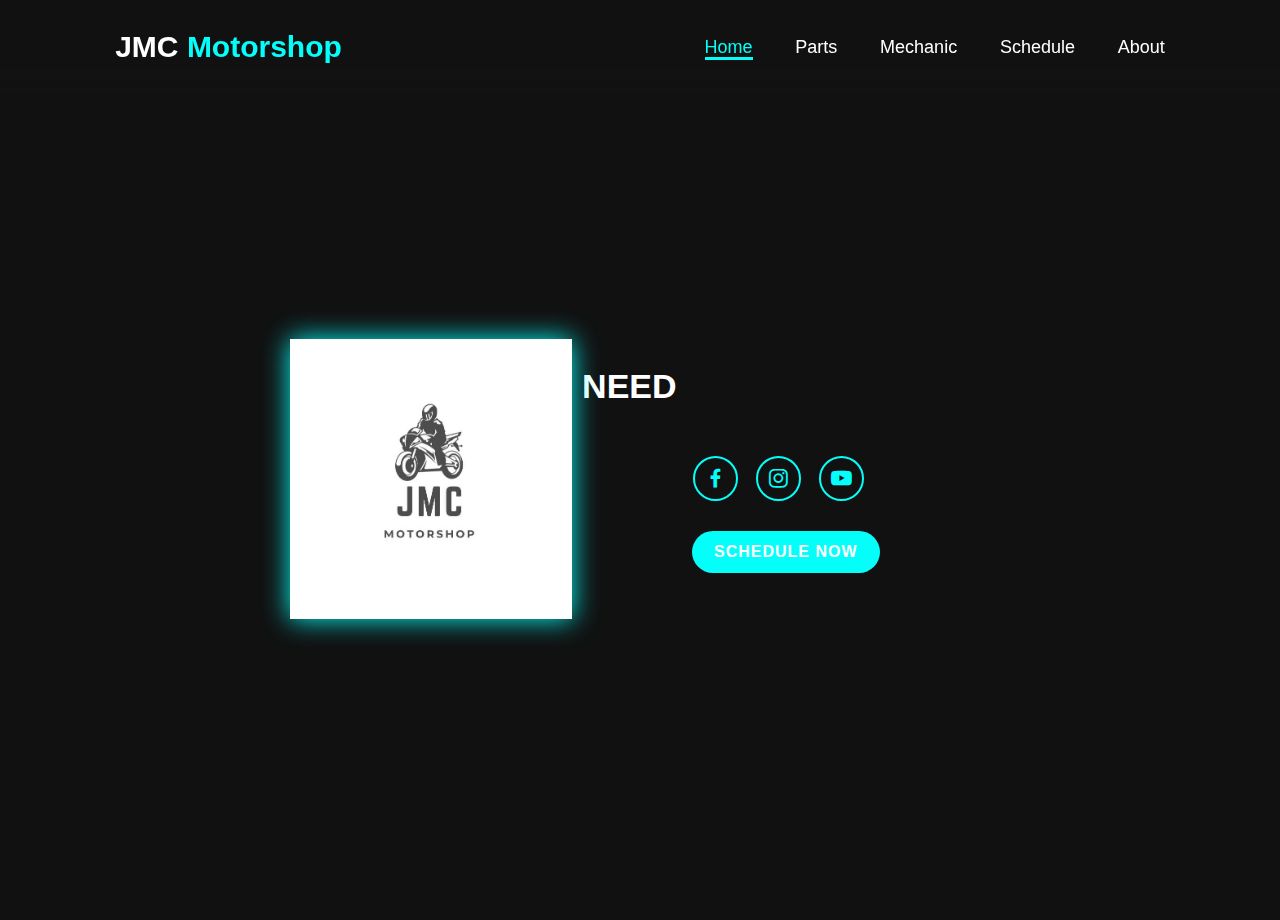
<file: index.html>
<!DOCTYPE html>
<html lang="en">
<head>
    <meta charset="UTF-8">
    <meta name="viewport" content="width=device-width, initial-scale=1.0">
    <title>Document</title>
    <link rel="stylesheet" href="style.css">
    <link href='https://unpkg.com/boxicons@2.1.4/css/boxicons.min.css' rel='stylesheet'>
</head>
<body>

    <header class="header">
        <a href="#home" class="logo">
            JMC
            <span>Motorshop</span>
        </a>

        <i class='bx bx-menu' id="menu-icon"></i>

        <nav class="navbar">
          <a href="index.html" class="active">Home</a>
          <a href="parts.html">Parts</a>
          <a href="mechanic.html">Mechanic</a>
          <a href="schedule.html">Schedule</a>
          <a href="about.html">About</a>
        </nav>
    </header>

    <section class="home" id="home">
        <div class="home-img">
            <img src="Logo.jpg" alt="">
        </div>
        <div class="home-content">
            <h3 class="text-animation">
                NEED <span></span>
            </h3>

            
            <div class="social-icons">
                <a href="#"><i class='bx bxl-facebook' ></i></a>
                <a href="#"><i class='bx bxl-instagram' ></i></a>
                <a href="#"><i class='bx bxl-youtube' ></i></a>
            </div>

            <a href="#" class="btn">SCHEDULE NOW</a>
        </div>
    </section>
    <script src="script.js"></script>
</body>
</html>
</file>
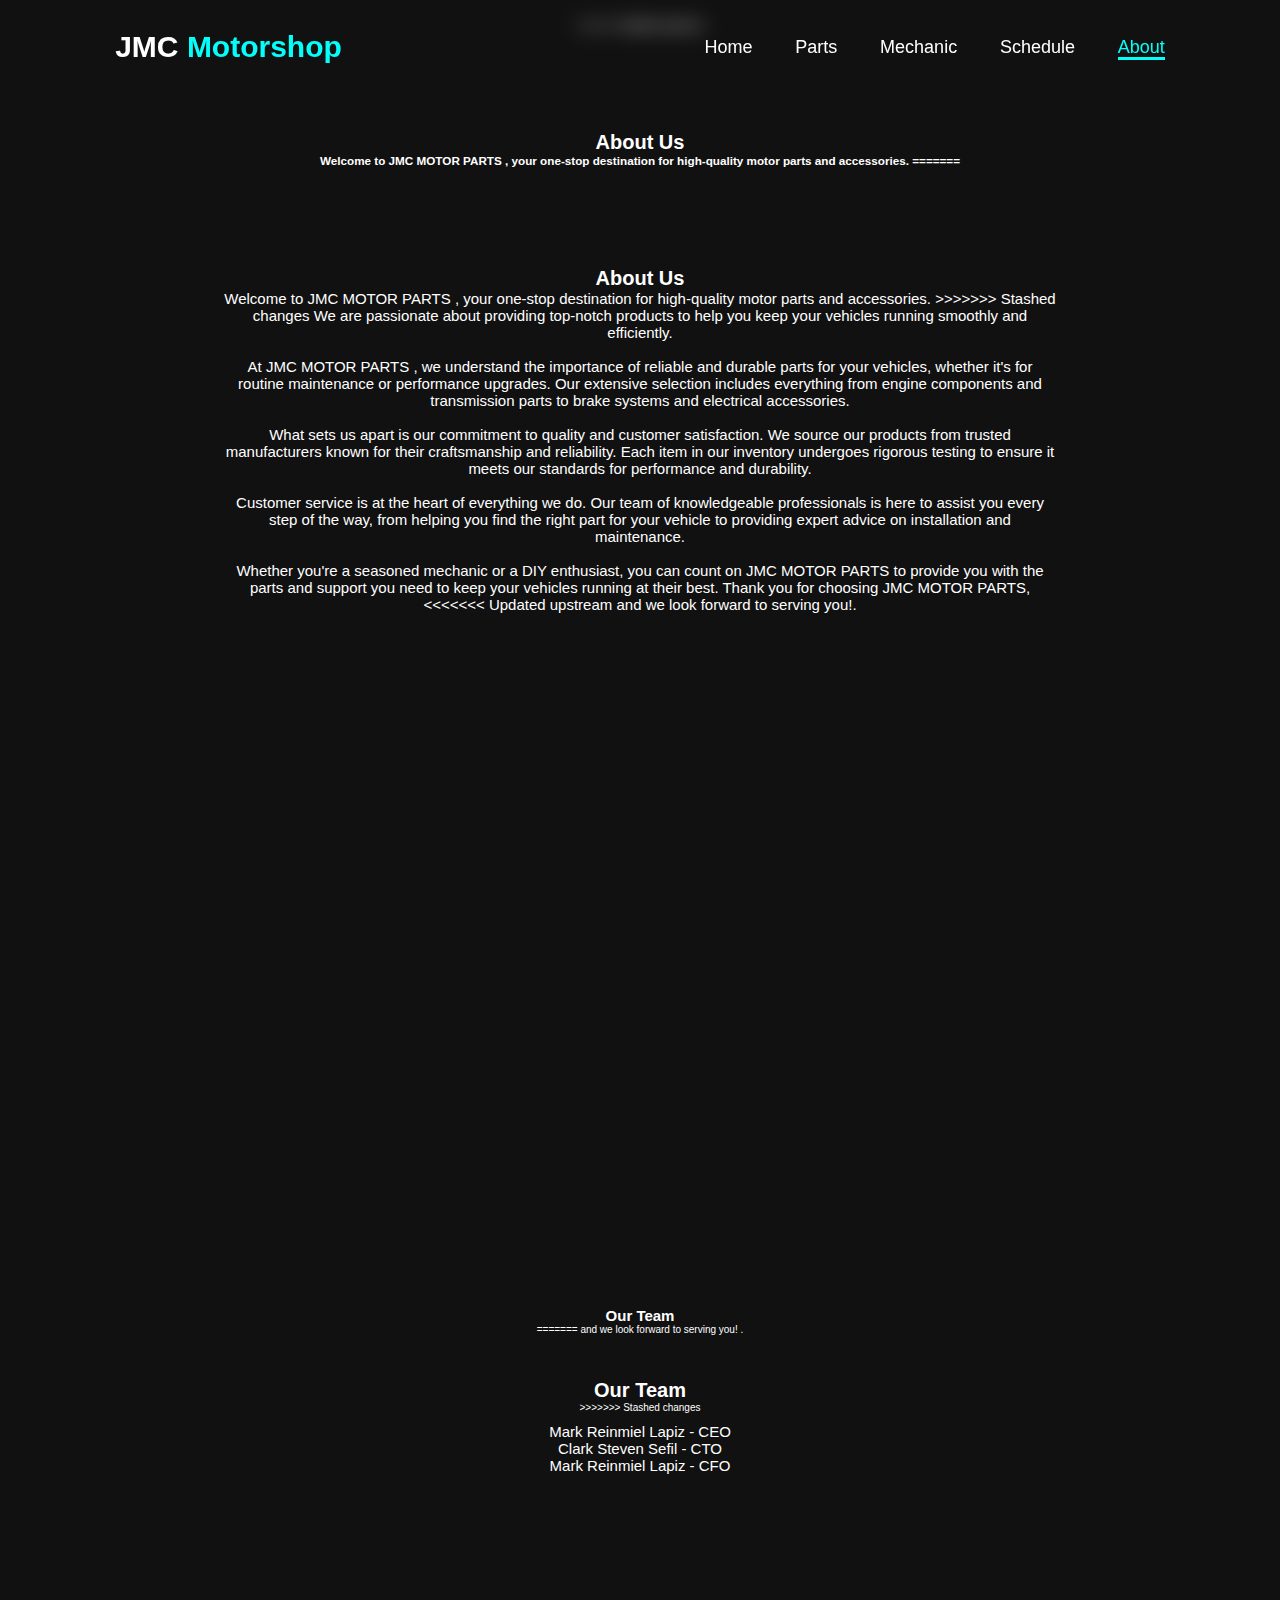
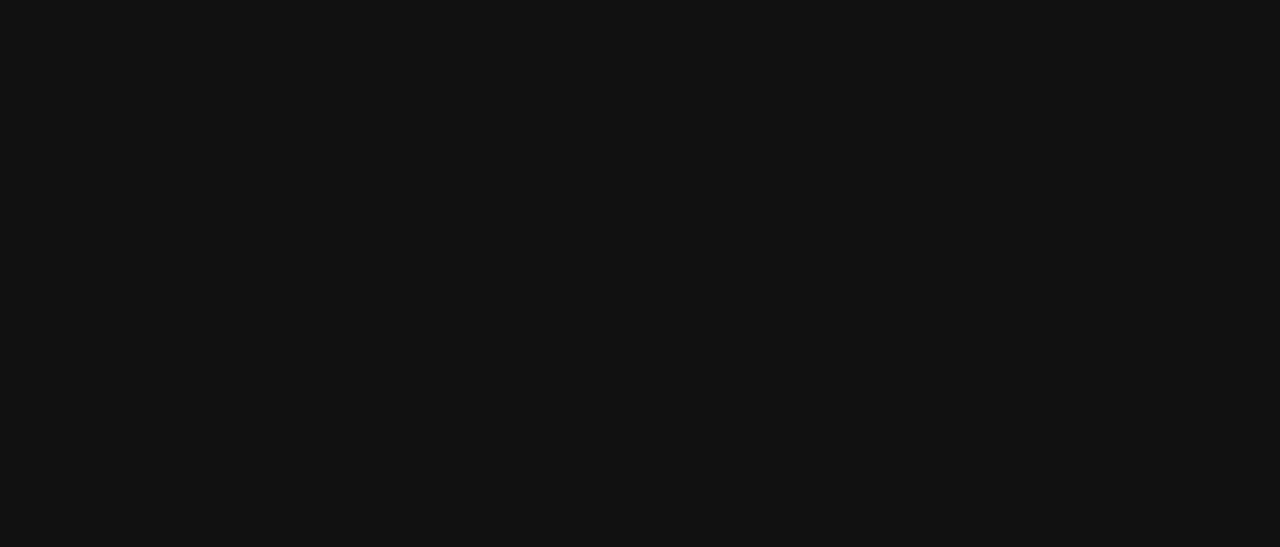
<file: about.html>
<!DOCTYPE html>
<html lang="en">
<head>
    <meta charset="UTF-8">
    <meta name="viewport" content="width=device-width, initial-scale=1.0">
    <title>Document</title>
    <link rel="stylesheet" href="style.css">
    <link href='https://unpkg.com/boxicons@2.1.4/css/boxicons.min.css' rel='stylesheet'>
</head>
<body>

    <header class="header">
        <a href="index.html" class="logo">
            JMC
            <span>Motorshop</span>
        </a>

        <i class='bx bx-menu' id="menu-icon"></i>

        <nav class="navbar">
          <a href="index.html">Home</a>
          <a href="parts.html">Parts</a>
          <a href="mechanic.html">Mechanic</a>
          <a href="schedule.html">Schedule</a>
          <a href="about.html" class="active">About</a>
        </nav>
    </header>

    <main>
<<<<<<< Updated upstream
    <section>
      <h1>About Us</h1>
      <p><h3>Welcome to JMC MOTOR PARTS , your one-stop destination for high-quality motor parts and accessories. 
=======
    <section >
      <h1>About Us</h1>
      <p>Welcome to JMC MOTOR PARTS , your one-stop destination for high-quality motor parts and accessories. 
>>>>>>> Stashed changes
        We are passionate about providing top-notch products to help you keep your vehicles running smoothly and efficiently.
        <br><br>
        At JMC MOTOR PARTS , we understand the importance of reliable and durable parts for your vehicles, whether 
        it's for routine maintenance or performance upgrades. Our extensive selection includes everything from engine 
        components and transmission parts to brake systems and electrical accessories.
        <br><br>
        What sets us apart is our commitment to quality and customer satisfaction. We source our products from trusted 
        manufacturers known for their craftsmanship and reliability. Each item in our inventory undergoes rigorous testing 
        to ensure it meets our standards for performance and durability.
        <br><br>
        Customer service is at the heart of everything we do. Our team of knowledgeable professionals is here to assist you 
        every step of the way, from helping you find the right part for your vehicle to providing expert advice on installation 
        and maintenance.
        <br><br>
        Whether you're a seasoned mechanic or a DIY enthusiast, you can count on JMC MOTOR PARTS  to provide you with the 
        parts and support you need to keep your vehicles running at their best. Thank you for choosing JMC MOTOR PARTS, 
<<<<<<< Updated upstream
        and we look forward to serving you!.</h3></p>
      </section>
      <section>
      <h2>Our Team</h2>
=======
        and we look forward to serving you!
        .</p>
      <br><br><br><br>
      <h1>Our Team</h1>
>>>>>>> Stashed changes
      <ul>
        <li>Mark Reinmiel Lapiz - CEO</li>
        <li>Clark Steven Sefil - CTO</li>
        <li>Mark Reinmiel Lapiz - CFO</li>
        </ul>
      </section>
    </main>

    <script src="script.js"></script>
</body>
</html>
</file>
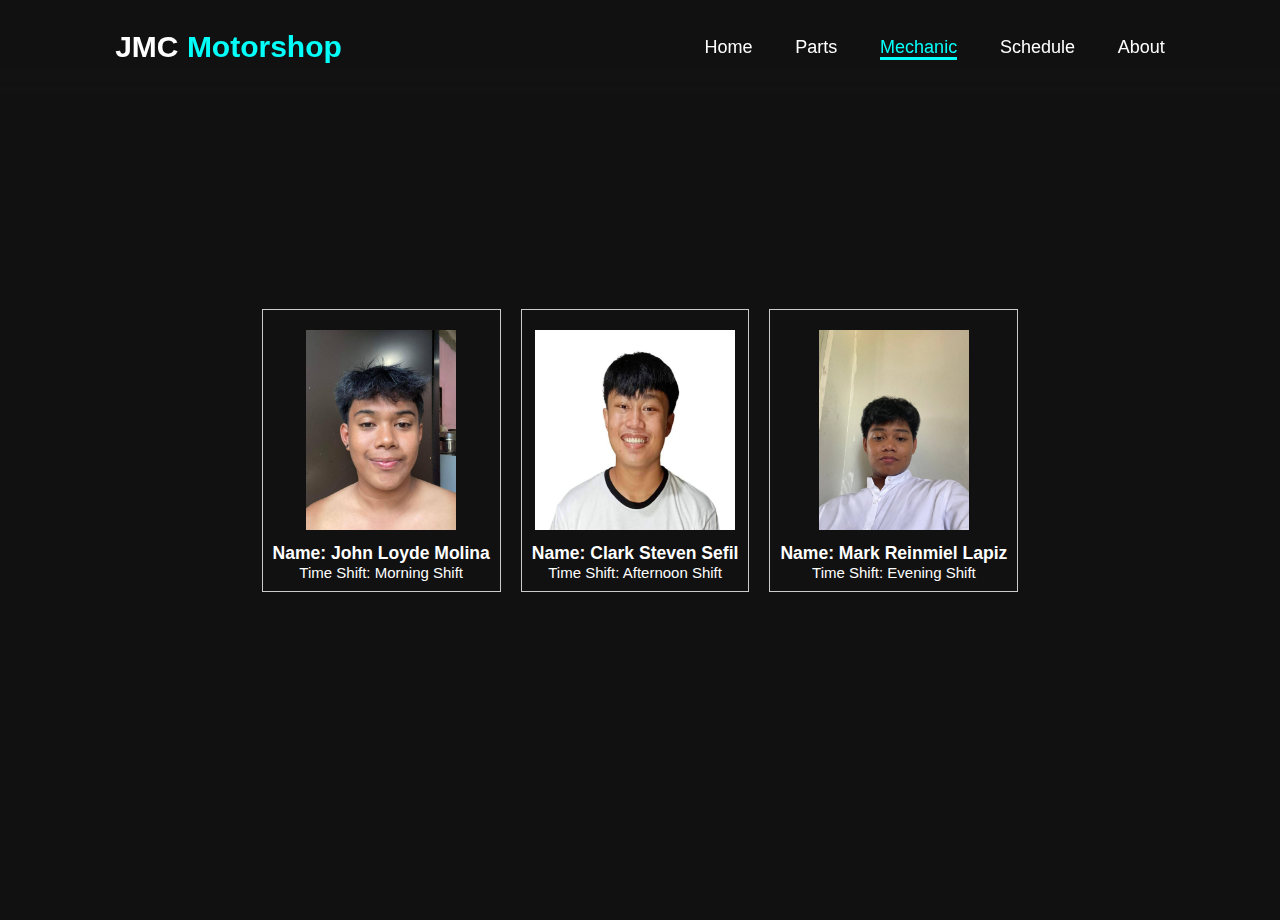
<file: mechanic.html>
<!DOCTYPE html>
<html lang="en">
<head>
    <meta charset="UTF-8">
    <meta name="viewport" content="width=device-width, initial-scale=1.0">
    <title>Document</title>
    <link rel="stylesheet" href="style.css">
    <link href='https://unpkg.com/boxicons@2.1.4/css/boxicons.min.css' rel='stylesheet'>
</head>
<body>
    <header class="header">
        <a href="index.html" class="logo">
            JMC
            <span>Motorshop</span>
        </a>

        <i class='bx bx-menu' id="menu-icon"></i>

        <nav class="navbar">
            <a href="index.html">Home</a>
            <a href="parts.html">Parts</a>
            <a href="mechanic.html" class="active">Mechanic</a>
            <a href="schedule.html">Schedule</a>
            <a href="about.html">About</a>
        </nav>
    </header>

    <section class="mechanic">
      <div class="gallery">
          <div class="item">
              <img src="photo_2024-05-18_17-15-01.jpg" alt="Mechanic 1">
              <h3>Name: John Loyde Molina</h3>
              <p>Time Shift: Morning Shift</p>
          </div>
          <div class="item">
              <img src="photo_2024-05-18_17-15-02 (2).jpg" alt="Mechanic 2">
              <h3>Name: Clark Steven Sefil</h3>
              <p>Time Shift: Afternoon Shift</p>
          </div>
          <div class="item">
              <img src="photo_2024-05-18_17-15-02.jpg" alt="Mechanic 3">
              <h3>Name: Mark Reinmiel Lapiz</h3>
              <p>Time Shift: Evening Shift</p>
          </div>
        </div>
      </div>
    </section>
  <script src="script.js"></script>
</body>
</html>
</file>
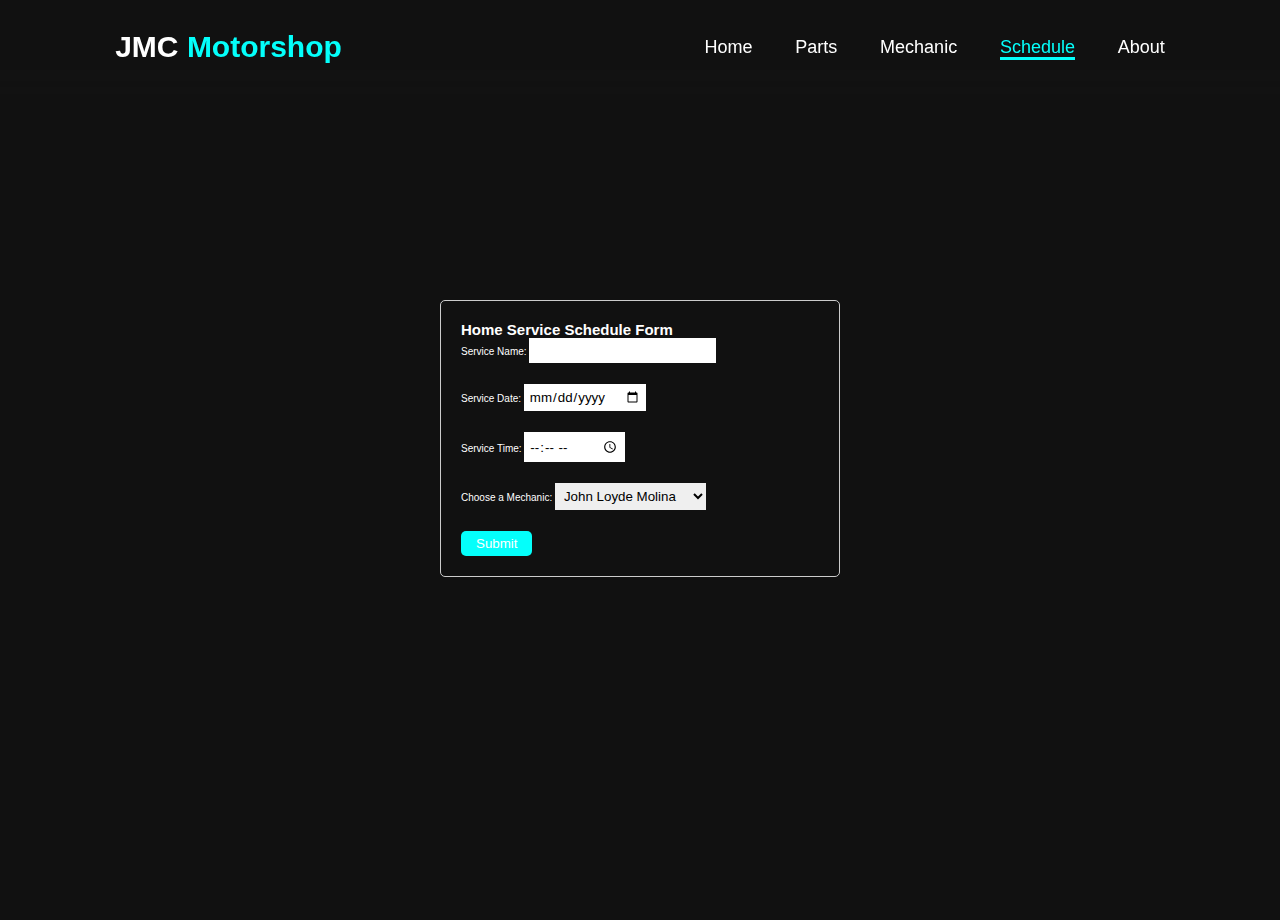
<file: schedule.html>
<!DOCTYPE html>
<html lang="en">
<head>
    <meta charset="UTF-8">
    <meta name="viewport" content="width=device-width, initial-scale=1.0">
    <title>Document</title>
    <link rel="stylesheet" href="style.css">
    <link href='https://unpkg.com/boxicons@2.1.4/css/boxicons.min.css' rel='stylesheet'>
</head>
<body>

    <header class="header">
        <a href="index.html" class="logo">
            JMC
            <span>Motorshop</span>
        </a>

        <i class='bx bx-menu' id="menu-icon"></i>

        <nav class="navbar">
          <a href="index.html">Home</a>
          <a href="parts.html">Parts</a>
          <a href="mechanic.html">Mechanic</a>
          <a href="schedule.html" class="active">Schedule</a>
          <a href="about.html">About</a>
          
        </nav>
    </header>
    <section class="sched">
      <div class="container">
        <h2>Home Service Schedule Form</h2>
        <form id="serviceForm">
          <label for="serviceName">Service Name:</label>
          <input type="text" id="serviceName" name="serviceName" required><br><br>
          
          <label for="serviceDate">Service Date:</label>
          <input type="date" id="serviceDate" name="serviceDate" required><br><br>
          
          <label for="serviceTime">Service Time:</label>
          <input type="time" id="serviceTime" name="serviceTime" required><br><br>
          
          <label for="mechanicSelect">Choose a Mechanic:</label>
          <select id="mechanicSelect" name="mechanicSelect">
            <option value="mechanic1">John Loyde Molina</option>
            <option value="mechanic2">Clark Steven Sefil</option>
            <option value="mechanic3">Mark Reinmiel Lapiz</option>
          </select><br><br>
          
          <button type="submit">Submit</button>
        </form>
      </div>
  </section>
    <script src="script.js"></script>
</body>
</html>
</file>
<file: style.css>
*{
    margin: 0;
    padding: 0;
    box-sizing: border-box;
    text-decoration: none;
    border: none;
    outline: none;
    scroll-behavior: smooth;
    font-family: "Poppins", sans-serif;
}
:root{
    --bg-color: #111111;
    --second-bg-color: #151515;
    --text-color: white;
    --main-color: #04fffb;
}
html{
    font-size: 62.5%;
    overflow-x: hidden;
}
body{
    background: var(--bg-color);
    color: var(--text-color);
}
.header{
    position: fixed;
    top: 0%;
    left: 0%;
    width: 100%;
    padding: 3rem 9%;
    background: #151515(201, 190, 190, 0.6);
    backdrop-filter: blur(10px);
    display: flex;
    justify-content: space-between;
    align-items: center;
    z-index: 100%;
}
.logo{
    font-size: 3rem;
    color: var(--text-color);
    font-weight: 800;
    cursor: pointer;
    transition: 0.3s ease-in-out;
}
.logo:hover{
    transform: scale(1.1);
}
.navbar a{
    font-size: 1.8rem;
    color: white;
    margin-left: 4rem;
    font-weight: 500;
    transition: 0.3s ease-in-out;
    border-bottom: 3px solid transparent;
}
.navbar a:hover,
.navbar a.active{
    color: var(--main-color);
    border-bottom: 3px solid var(--main-color);
}
#menu-icon{
    font-size: 3.6rem;
    color: var(--main-color);
    display: none;
}
section{
    min-height: 100vh;
    padding: 10rem 9% 10rem;
}
.home{
    display: flex;
    align-items: center;
    justify-content: center;
    gap: 1rem;
}
.home-content{
    display: flex;
    align-items: center;
    justify-content: center;
    flex-direction: column;
    text-align: center;
    margin-top: 3rem;
}
.logo span{
    color: var(--main-color);
}
.home-content h3{
    margin-bottom: 2rem;
    margin-top: 1rem;
    size: 3.5rem;
}
.home-content h1{
    font-size: 7rem;
    font-weight: 700;
    margin-top: 1.5rem;
    line-height: 1;
}
.home-img{
    /* border-radius: 50%; */
}
.home-img img{
    position: relative;
    top: 3rem;
    width: 22vw;
    /* border-radius: 50%; */
    box-shadow: 0 0 25px var(--main-color);
    cursor: arrow;
    transition: 0.4s ease-in-out;
}
.home-img img:hover{
    box-shadow: 0 0 10px var(--main-color),
                0 0 50px var(--main-color);
}
.home-content p{
    font-size: 1.5rem;
    font-weight: 500;
    max-width: 1000px;
}
.social-icons a{
    display: inline-flex;
    justify-content: center;
    align-items: center;
    width: 4.5rem;
    height: 4.5rem;
    background: transparent;
    border: 0.2rem solid var(--main-color);
    font-size: 2.5rem;
    border-radius: 50%;
    color: var(--main-color);
    margin: 3rem 1.5rem 3rem 0;
    transition: 0.3s ease-in-out;
}
.social-icons a:hover{
    color: white;
    transform: scale(1.3)translateY(-5px);
    box-shadow: 0 0 25px var(--main-color);
    background-color: var(--main-color);
}
.btn{
    display: inline-block;
    padding: 1rem 2.0rem;
    background: var(--main-color);
    border-radius: 4rem;
    font-size: 1.6rem;
    color: white;
    border: 2px solid transparent;
    letter-spacing: 0.1rem;
    font-weight: 600;
    transition: 0.3s ease-in-out;
    cursor: pointer;
}
.btn:hover{
    transform: scale(1.05);
    box-shadow: 0 0 25px var(--main-color);
}
.text-animation{
    font-size: 34px;
    font-weight: 600;
    min-width: 250px;
}
.text-animation span{
    position: relative;
}
.text-animation span::before{
    content: 'JMC MOTORSHOP';
    color: var(--main-color);
    animation: words 20s infinite;
}
.text-animation span::after{
    content: "";
    background-color: var(--bg-color);
    position: absolute;
    width: calc(100% + 8px);
    height: 100%;
    border-left: 3px solid var(--bg-color);
    right: -8px;
    animation: cursor 0.6s infinite, typing 20s steps(14) infinite;
}
@keyframes cursor{
    to{
        border-left: 2px solid var(--main-color);
    }
}
@keyframes words{
    0%,
    40%{
        content: 'PARTS ?'
    }
    41%,
    80%{
        content: 'A MECHANIC?'
    }
    81%,
    100%{
        content: 'HOME SERVICE?'
    }
}
@keyframes typing {
    10%,
    15%,
    30%,
    35%,
    50%,
    55%,
    70%,
    75%,
    90%,
    95% {
        width: 0;
    }
    5%,
    20%,
    25%,
    40%,
    45%,
    60%,
    65%,
    80%,
    85% {
        width: calc(100% + 8px);
    }

}

/* PARTS AREA */
.product {
  display: flex;
  align-items: center;
  padding: 10px;
  border-bottom: 1px solid #ccc;
  font-size: 15px;
  font-weight: 400;
}

.product img {
  width: 100px;
  height: 100px;
  margin-right: 10px;
}

.product-info {
  display: flex;
  flex-direction: column;
}

.btn-add-to-cart {
  margin-left: 8%;
  background-color: var(--main-color);
  color: #fff;
  padding: 5px 10px;
  border: none;
  cursor: pointer;
}

/* MECHANIC AREA*/
.mechanic {
  display: flex;
  justify-content: center;
  align-items: center;
  height: 100vh;
}
.gallery {
  display: flex;
  gap: 20px;
  padding: 10px;
}
.item {
  border: 1px solid #ccc;
  padding: 10px;
  font-size: 15px;
  font-weight: 400;
  text-align: center;
}
.item img {
  max-width: 100%;
  height: 200px;
  object-fit: cover;
  margin-bottom: 10px;
  margin-top: 10px;
}

/* SCHEDULE FORM*/
.container {
  max-width: 400px;
  margin: 200px auto;
  padding: 20px;
  border: 1px solid #ccc;
  border-radius: 5px;
}

input, select {
  padding: 5px;
  margin-bottom: 10px;
}

button {
  padding: 5px 15px;
  background-color: var(--main-color);
  color: #fff;
  border: none;
  border-radius: 5px;
  cursor: pointer;
}

button:hover {
  background-color: var(--main-color);
}

/* ABOUT */
main {
  text-align: center;
  padding: 20px;
}
section {
  margin-bottom: 20px;
}
section h1{
  font-size: 20px;
}
section p{
  font-size: 15px;
  font-weight: 200;
}

ul {
  list-style-type: none;
  padding: 0;
  margin-top: 1%;
  font-size: 15px;
  font-weight: 300;
}
</file>
